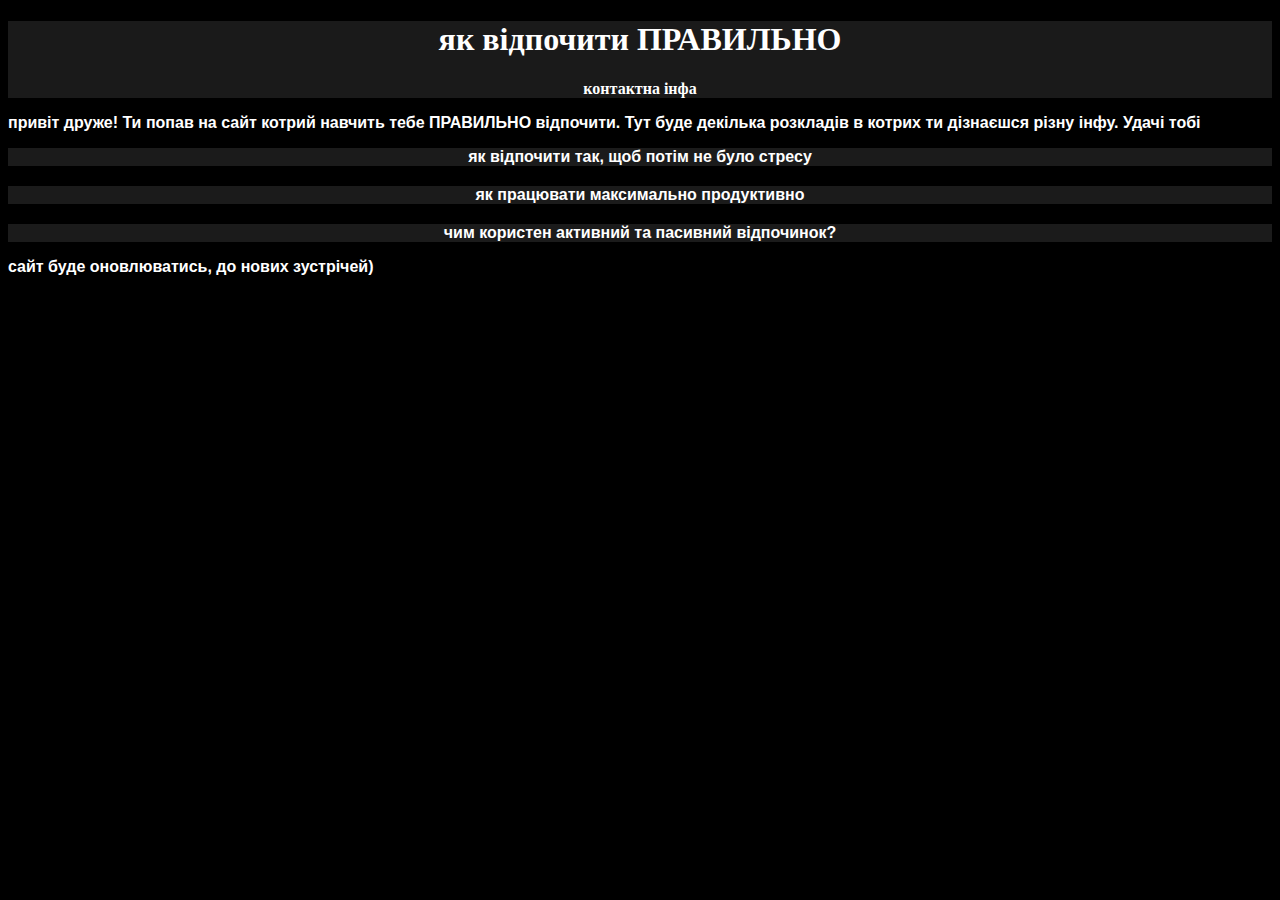
<file: index.html>
<!DOCTYPE html>
<html lang="en">
<head>
    <meta charset="UTF-8">
    <meta name="viewport" content="width=device-width, initial-scale=1.0">
    <link rel="stylesheet" type="text/css" href="style.css">
    <title>головна сторінка</title>
</head>
<body>
    <div class="name">
    <h1 class="nametext">як відпочити ПРАВИЛЬНО</h1>
    <a class="namebutton" href="https://t.me/saityezha">контактна інфа</a>
    </div>
    <p class="description">привіт друже! Ти попав на сайт котрий навчить тебе ПРАВИЛЬНО відпочити. Тут буде декілька розкладів в котрих ти дізнаєшся різну інфу. Удачі тобі</p>
    <div class="button">
    <a class="textbutton" href="r1.html">як відпочити так, щоб потім не було стресу</a>
    </div>
    <div class="nothing">

    </div>
    <div class="button">
        <a class="textbutton" href="r2.html">як працювати максимально продуктивно</a>
    </div>
        <div class="nothing">

    </div>
        <div class="button">
        <a class="textbutton" href="r3.html">чим користен активний та пасивний відпочинок?</a>
    </div>
    <p>сайт буде оновлюватись, до нових зустрічей)</p>
</body>
</html>
</file>
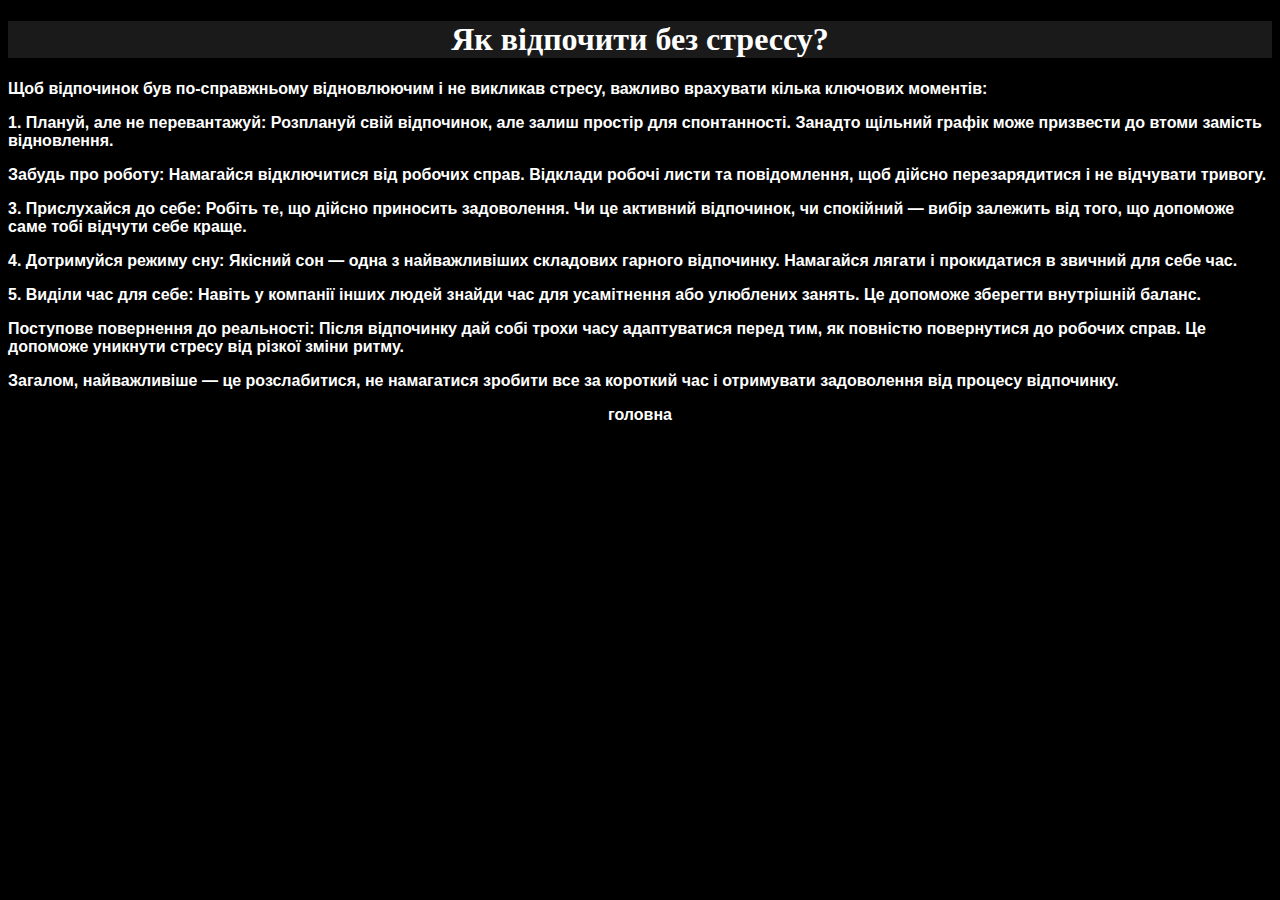
<file: r1.html>
<!DOCTYPE html>
<html lang="en">
<head>
    <meta charset="UTF-8">
    <meta name="viewport" content="width=device-width, initial-scale=1.0">
    <title>як відпочити так, щоб потім не було стресу</title>
    <link rel="stylesheet" type="text/css" href="style.css">
</head>
<body>
    <div class="name">
        <h1 class="nametext">Як відпочити без стрессу?</h1>
    </div>
        <p>Щоб відпочинок був по-справжньому відновлюючим і не викликав стресу, важливо врахувати кілька ключових моментів:</p>

            <p>1. Плануй, але не перевантажуй: Розплануй свій відпочинок, але залиш простір для спонтанності. Занадто щільний графік може призвести до втоми замість відновлення.</p>
            <p> Забудь про роботу: Намагайся відключитися від робочих справ. Відклади робочі листи та повідомлення, щоб дійсно перезарядитися і не відчувати тривогу.</p>
            <p>3. Прислухайся до себе: Робіть те, що дійсно приносить задоволення. Чи це активний відпочинок, чи спокійний — вибір залежить від того, що допоможе саме тобі відчути себе краще.</p>
            <p>4. Дотримуйся режиму сну: Якісний сон — одна з найважливіших складових гарного відпочинку. Намагайся лягати і прокидатися в звичний для себе час.</p>
            <p>5. Виділи час для себе: Навіть у компанії інших людей знайди час для усамітнення або улюблених занять. Це допоможе зберегти внутрішній баланс.</p>
            <p> Поступове повернення до реальності: Після відпочинку дай собі трохи часу адаптуватися перед тим, як повністю повернутися до робочих справ. Це допоможе уникнути стресу від різкої зміни ритму.</p>
           
           <p>Загалом, найважливіше — це розслабитися, не намагатися зробити все за короткий час і отримувати задоволення від процесу відпочинку.</p>
           <div>
           <a href="index.html" class="back"> головнa</a>
        </div>
</body>
</html>
</file>
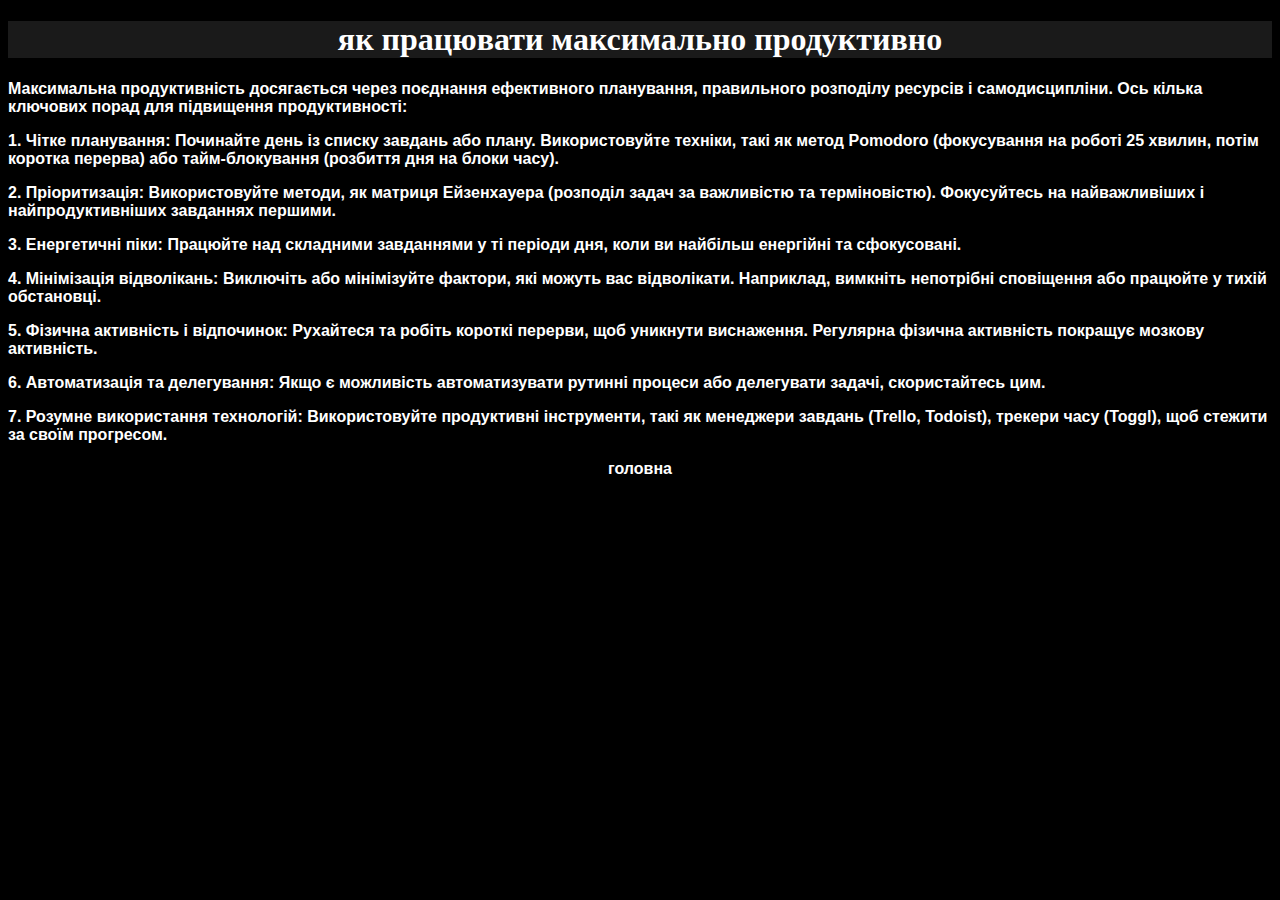
<file: r2.html>
<!DOCTYPE html>
<html lang="en">
<head>
    <meta charset="UTF-8">
    <meta name="viewport" content="width=device-width, initial-scale=1.0">
    <title>як працювати максимально продуктивно</title>
    <link rel="stylesheet" type="text/css" href="style.css">
</head>
<body>
    <div class="name">
    <h1 class="nametext">як працювати максимально продуктивно</h1>
    </div>
    <p>Максимальна продуктивність досягається через поєднання ефективного планування, правильного розподілу ресурсів і самодисципліни. Ось кілька ключових порад для підвищення продуктивності:

        <p>1. Чітке планування: Починайте день із списку завдань або плану. Використовуйте техніки, такі як метод Pomodoro (фокусування на роботі 25 хвилин, потім коротка перерва) або тайм-блокування (розбиття дня на блоки часу).</p>
        <p>2. Пріоритизація: Використовуйте методи, як матриця Ейзенхауера (розподіл задач за важливістю та терміновістю). Фокусуйтесь на найважливіших і найпродуктивніших завданнях першими.</p>
        <p>3. Енергетичні піки: Працюйте над складними завданнями у ті періоди дня, коли ви найбільш енергійні та сфокусовані.</p>
        <p> 4. Мінімізація відволікань: Виключіть або мінімізуйте фактори, які можуть вас відволікати. Наприклад, вимкніть непотрібні сповіщення або працюйте у тихій обстановці.</p>
        <p>5. Фізична активність і відпочинок: Рухайтеся та робіть короткі перерви, щоб уникнути виснаження. Регулярна фізична активність покращує мозкову активність.</p>
        <p>6. Автоматизація та делегування: Якщо є можливість автоматизувати рутинні процеси або делегувати задачі, скористайтесь цим.</p>
        <p>7. Розумне використання технологій: Використовуйте продуктивні інструменти, такі як менеджери завдань (Trello, Todoist), трекери часу (Toggl), щоб стежити за своїм прогресом.</p>
        <div>
            <a href="index.html" class="back"> головнa</a>
         </div>
</body>
</html>
</file>
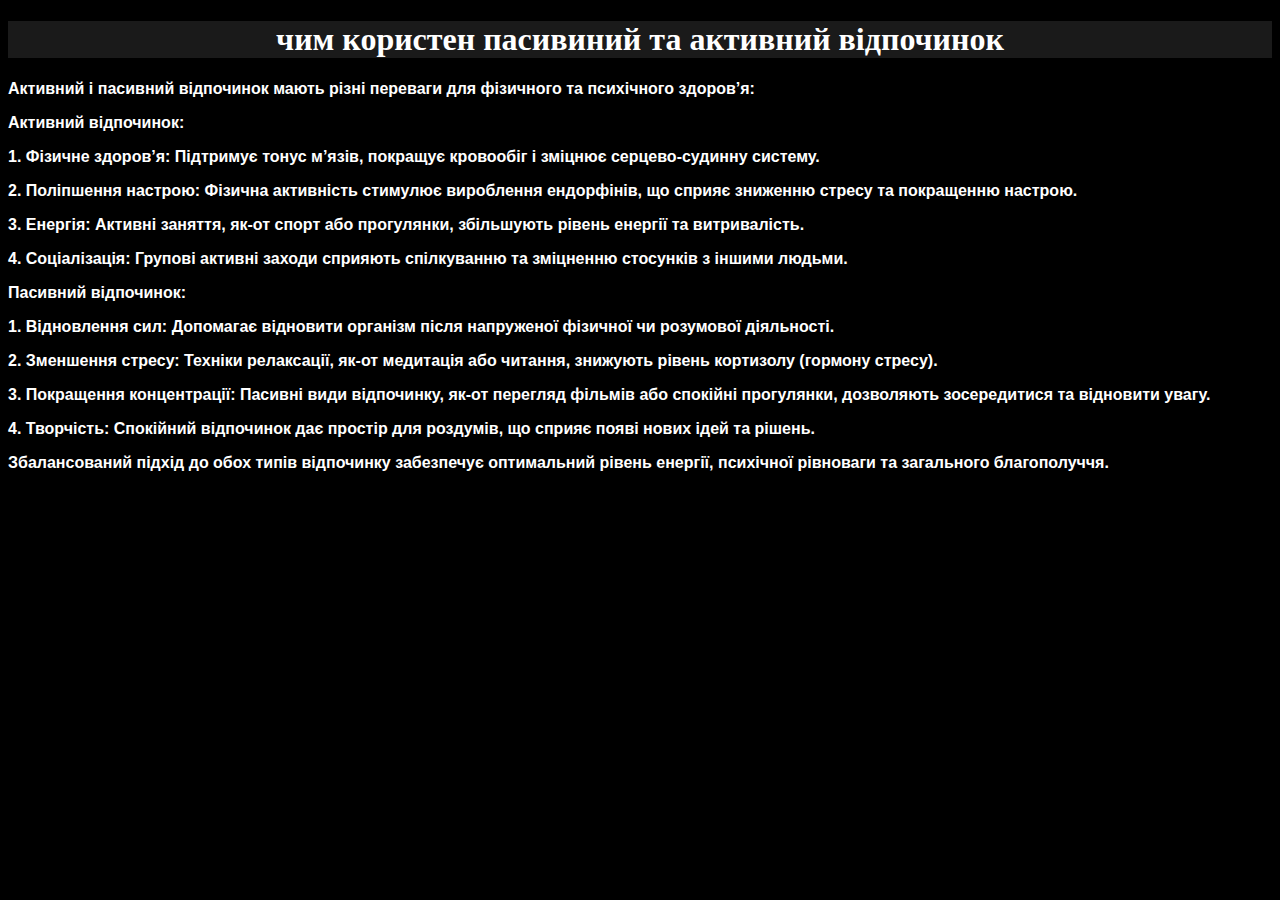
<file: r3.html>
<!DOCTYPE html>
<html lang="en">
<head>
    <meta charset="UTF-8">
    <meta name="viewport" content="width=device-width, initial-scale=1.0">
    <title>чим користен пасивиний та активний відпочинок</title>
    <link rel="stylesheet" type="text/css" href="style.css">
</head>
<body>
    <div class="name">
    <h1 class="nametext">чим користен пасивиний та активний відпочинок</h1>
    </div>
    <p>Активний і пасивний відпочинок мають різні переваги для фізичного та психічного здоров’я:</p>

        <p>Активний відпочинок:</p>
        
         <p>1. Фізичне здоров’я: Підтримує тонус м’язів, покращує кровообіг і зміцнює серцево-судинну систему.</p>
         <p>2. Поліпшення настрою: Фізична активність стимулює вироблення ендорфінів, що сприяє зниженню стресу та покращенню настрою.</p>
         <p>3. Енергія: Активні заняття, як-от спорт або прогулянки, збільшують рівень енергії та витривалість.</p>
         <p>4. Соціалізація: Групові активні заходи сприяють спілкуванню та зміцненню стосунків з іншими людьми.</p>
        
        <p>Пасивний відпочинок:</p>
        
        <p>1. Відновлення сил: Допомагає відновити організм після напруженої фізичної чи розумової діяльності.</p>
        <p>2. Зменшення стресу: Техніки релаксації, як-от медитація або читання, знижують рівень кортизолу (гормону стресу).</p>
        <p>3. Покращення концентрації: Пасивні види відпочинку, як-от перегляд фільмів або спокійні прогулянки, дозволяють зосередитися та відновити увагу.</p>
        <p>4. Творчість: Спокійний відпочинок дає простір для роздумів, що сприяє появі нових ідей та рішень.</p>
        
        <p>Збалансований підхід до обох типів відпочинку забезпечує оптимальний рівень енергії, психічної рівноваги та загального благополуччя.</p>
</body>
</html>
</file>
<file: style.css>
body {
    background-color: black;
    font-family: arial;
    font-weight: bold;
    color: white;
}
.name {
    font-family: 'Times New Roman', Times, serif;
    font-weight: bold;
    background-color: rgb(26, 26, 26);
}
.nametext {
    display: flex;
    justify-content: center;
}
.namebutton {
    display: flex;
    justify-content: center;
    text-decoration: none;
    color: white;
}
.button {
    background-color: rgb(27, 27, 27);
    display: flex;
    justify-content: center;
    gap: 20px;
}
.textbutton {
    display: flex;
    justify-content: center;
    text-decoration: none;
        color: white;
}
.nothing {
    height: 20px;
}
.ktoiksleep {
    width: 500px;
    height: 300px;
}
.back {
    display: flex;
    justify-content: center;
    text-decoration: none;
    color: white;
}
</file>
